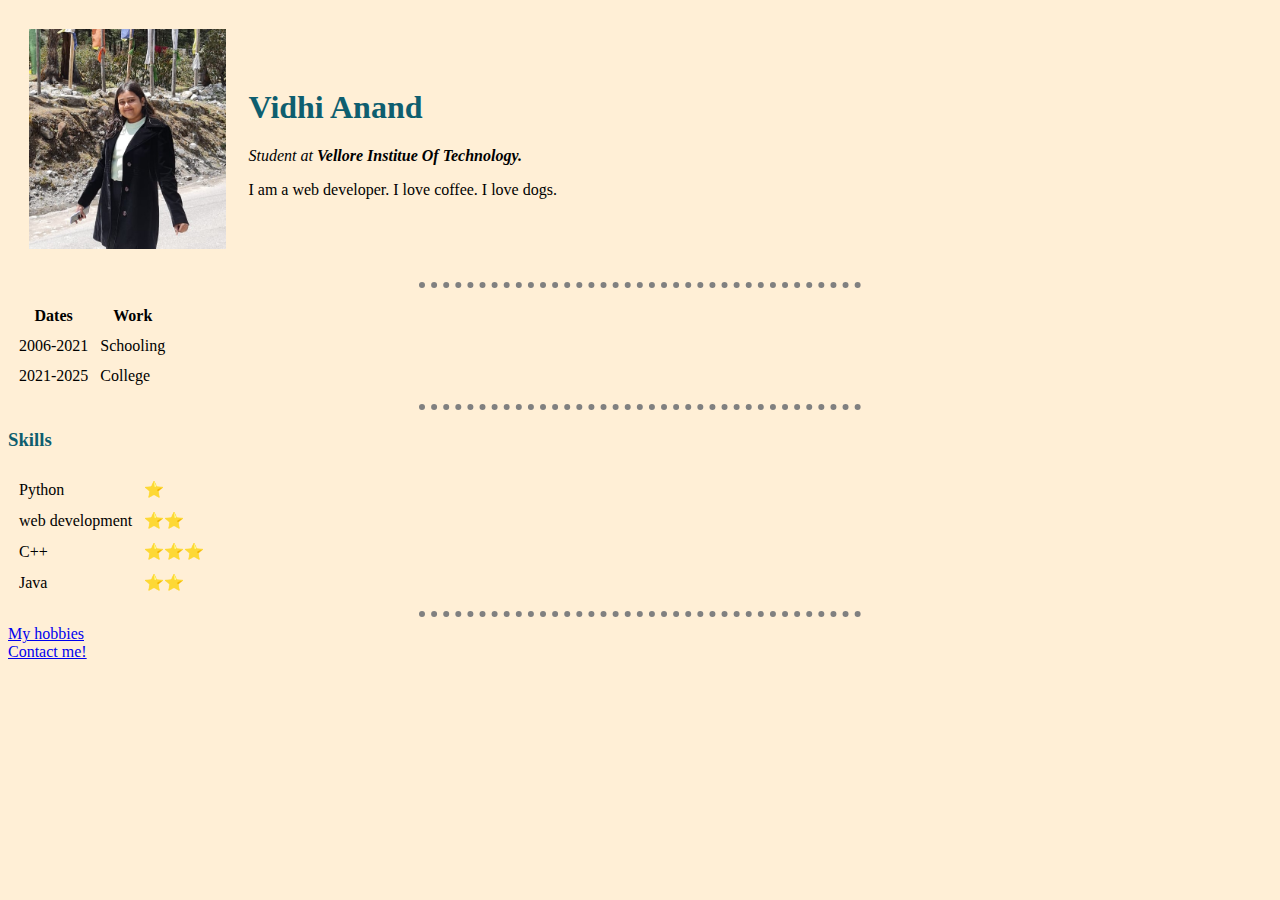
<file: index.html>
<!DOCTYPE html>
  <head>
    <meta charset="utf-8">
    <title>Vidhi's personal site</title>
     <link rel="stylesheet" href="styles.css">

  </head>
  <body>
      <html lang="en" dir="ltr">
    <table cellspacing="20">
      <td>  <img src="IMG-20220413-WA0092_2.jpg" alt= "vidhi's pretty picture"></td>
<td><h1>Vidhi Anand</h1>
  <p><em>Student at <strong> Vellore Institue Of Technology.</strong></em></p>
  <p> I am a web developer. I love coffee. I love dogs. </p></td>
</table>

<hr>
<table cellspacing="10">
  <thead>
<tr>
  <th>Dates</th>
  <th>Work</th>
</tr>
  </thead>
  <tbody>
  <tr>
<td>2006-2021</td>
<td>Schooling</td>
  </tr>
  <tr>
<td>2021-2025</td>
<td>College</td>
  </tr>
</tbody>
</table>
<hr>
<h3>Skills </h3>
      <table cellspacing="10">
     <tr>
       <td> Python</td>
       <td> ⭐</td>
</tr>
<tr>
           <td> web development</td>
           <td> ⭐⭐</td>
         </tr>
       </td>
     </tr>

      <tr>
       <td>C++</td>
       <td> ⭐⭐⭐</td>
</tr>
    <tr>
       <td>Java</td>
       <td> ⭐⭐</td>
     </tr>

 </table>
<hr>
<a href="hobbies.html">My hobbies</a><br>
<a href="contact-me.html">Contact me!</a>

  </body>
</html>
</file>
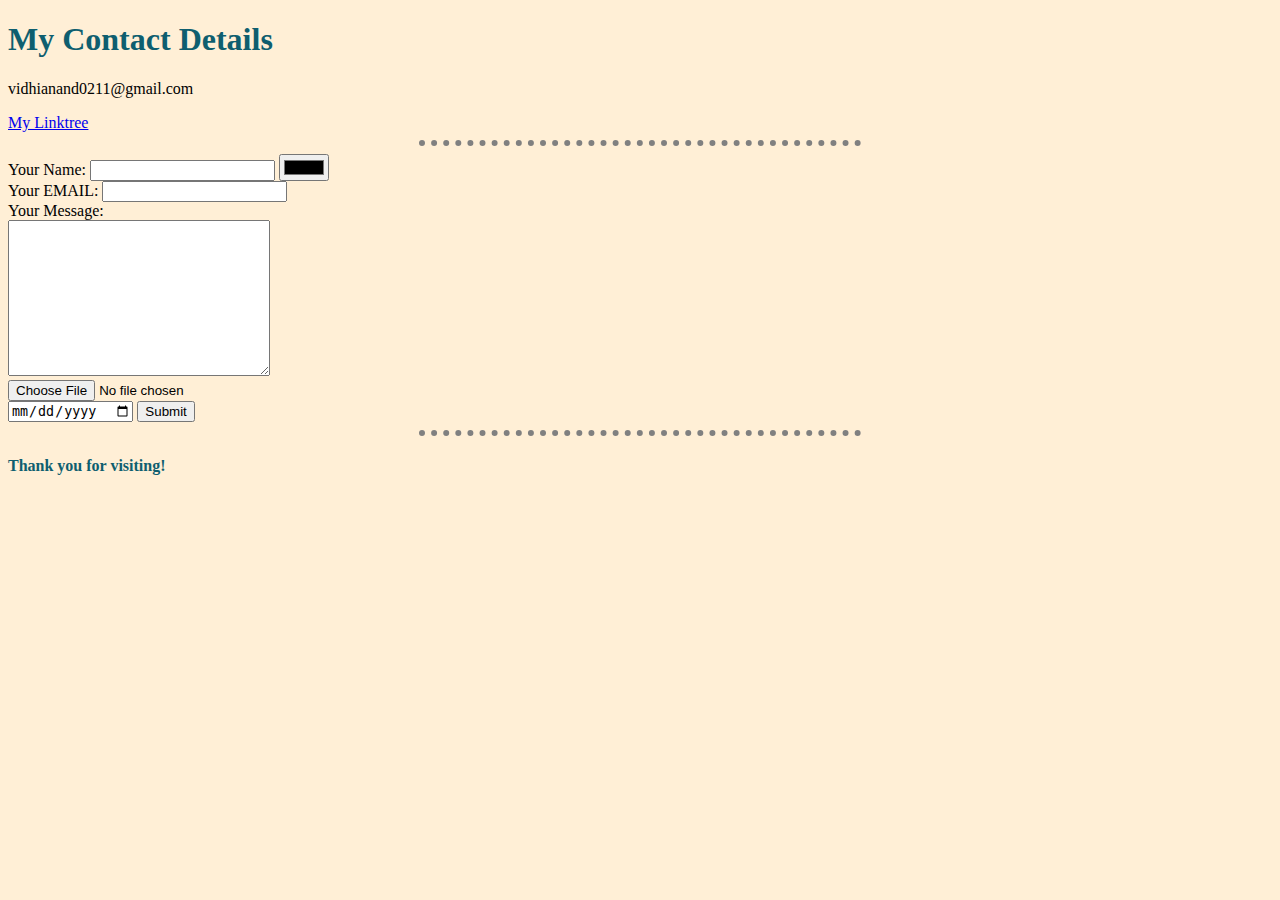
<file: contact-me.html>
<!DOCTYPE html>
<html lang="en" dir="ltr">
  <head>
    <meta charset="utf-8">
    <title>Contact me</title>
       <link rel="stylesheet" href="styles.css">
  </head>
  <body>
  <h1>My Contact Details</h1>
  <p>vidhianand0211@gmail.com</p>
  <a href="https://linktr.ee/vidhi_anand"> My Linktree </a>
    <hr>

  <form action="mailto:vidhianand0211@gmail.com" method="post" enctype="text/plain">
    <label for="">Your Name:</label>
    <input type="text" name="Your Name:" value="">
    <input type="color" name="" value=""><br>
    <label>Your EMAIL:</label>
    <input type="email" name="Your EMAIL:" value=""><br>
    <label>Your Message:</label><br>
    <textarea name="Your Message:" rows="10" cols="30"></textarea><br>
    <input type="file" name="" value=""><br>
    <input type="date" name="" value="">
    <input type="submit" name="">
  </form>
  <hr>
  <h4>Thank you for visiting!</h4>
  </body>
</html>
</file>
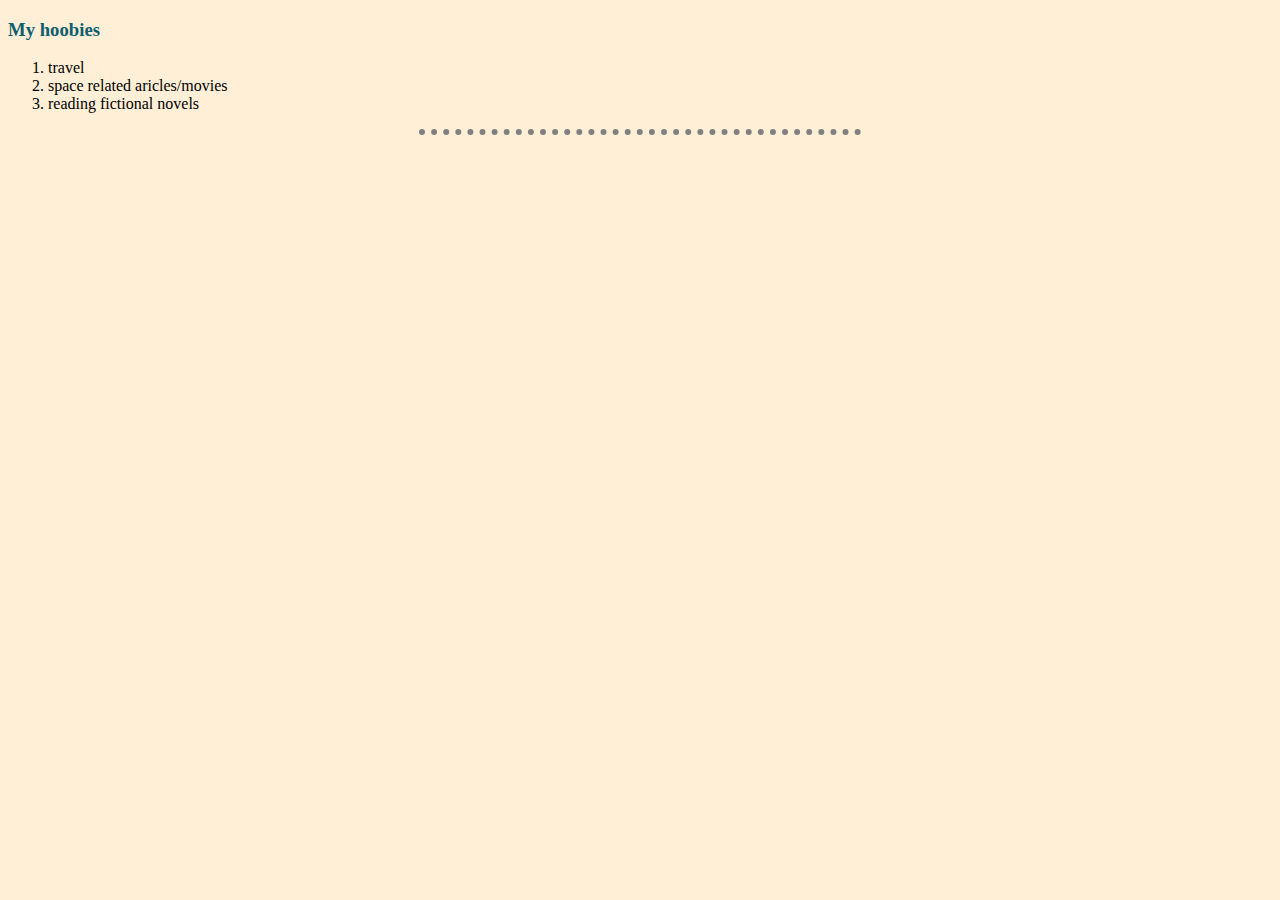
<file: hobbies.html>
<!DOCTYPE html>
<html lang="en" dir="ltr">
  <head>
    <meta charset="utf-8">
    <title></title>
       <link rel="stylesheet" href="styles.css">
  </head>
  <body>
    <h3>My hoobies</h3>
    <ol>
      <li>travel</li>
      <li>space related aricles/movies</li>
      <li>reading fictional novels</li>
    </ol>
<hr>
  </body>
</html>
</file>
<file: styles.css>
body{
  background-color: #FFEFD6;
}

hr{

  border-style: none;
  border-top-style: dotted;
  border-color: grey;
  border-width: 6px;
  width: 35%;
}

img{
  height: 220px;

}
h1{
color: #0E5E6F;
}

h3{
  color: #0E5E6F;
}

h4{
  color: #0E5E6F;
}
</file>
